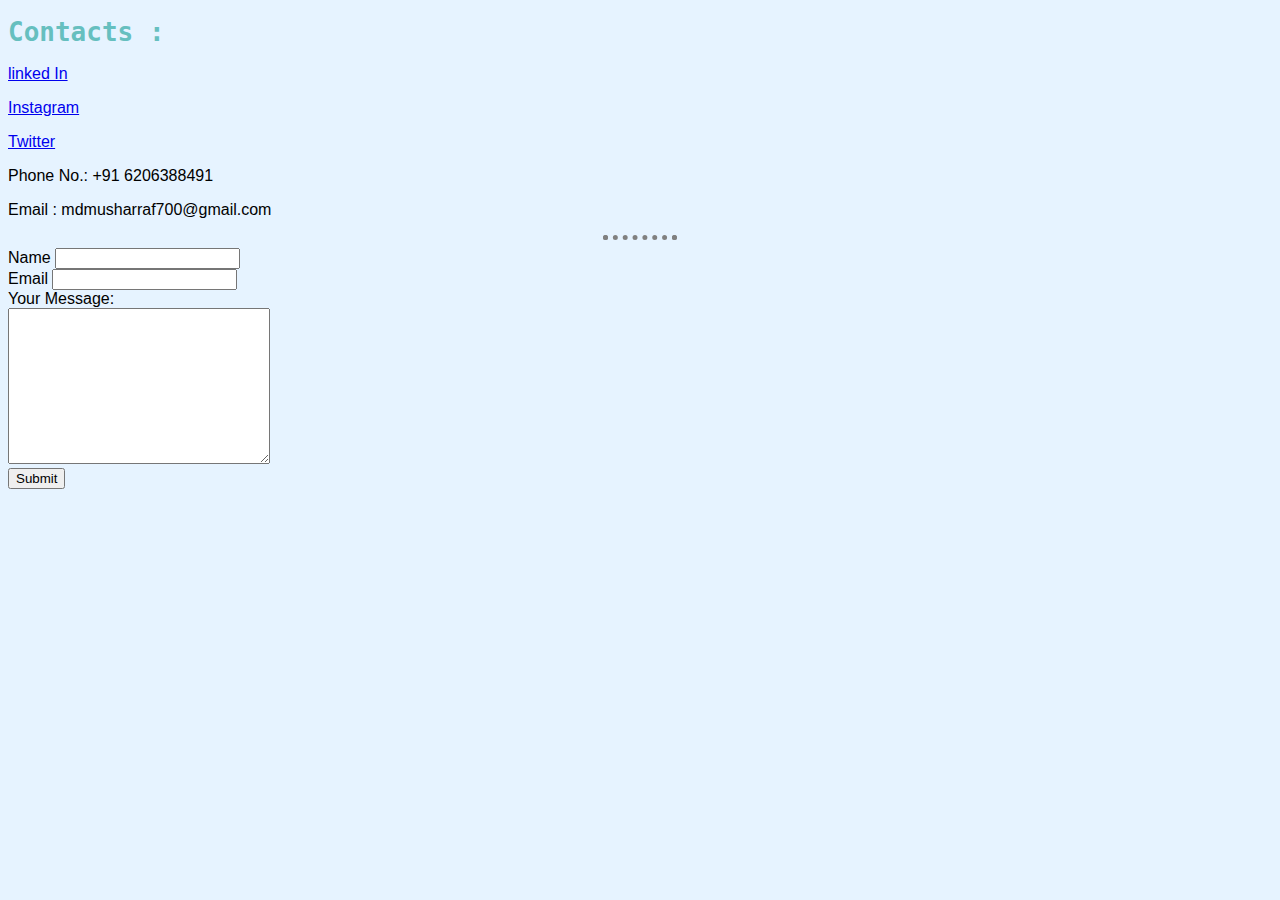
<file: contact.html>
<!DOCTYPE html>
<html lang="en">
<head>
    <title>Contacts</title>
    <link rel="stylesheet" href="styles.css">
<!--     <style>
        body {
            background-color: #e6ffe6;
            font-family: monospace;
        }
    </style>
</head> -->
<body>
    <h1>
        Contacts :
    </h1>
        <p><a href="https://www.linkedin.com/in/mohammad-musharraf-27016623a/">linked In</a></p>
        <p><a href="https://www.instagram.com/musharrafdev/">Instagram</a></p>
        <p><a href="https://twitter.com/musharrafdev">Twitter</a></p>
        <p>Phone No.: +91 6206388491</p>
        <p>Email : mdmusharraf700@gmail.com</p>
        <hr>
        <form action="mailto:mdmusharraf700@gmail.com" method="post" enctype="text/plain">
            <label for="">Name</label>
            <input type="text" name="Name " id=""><br>
            <label for="">Email</label>
            <input type="email" name="Email " id=""><br>
            <label for="">Your Message: </label><br>
            <textarea name="Message " id="" cols="30" rows="10"></textarea><br>
            <input type="submit" name="" id="">
        </form>
</body>
</html>
</file>
<file: styles.css>
body {
            background-color: #e6f3ff;
            font-family: sans-serif;
        }
        h1 {
            font-family: monospace;
            color: #66bfbf;
        }
        h3{
            color: #66bfbf;
        }
        hr{
            border-style: dotted;
            border-width: 5px;
            border-color: gray;
            border-top: 5px;
            width: 5%;            
        }
        .musharraf_pic{
            border-radius: 100%;
}
</file>
